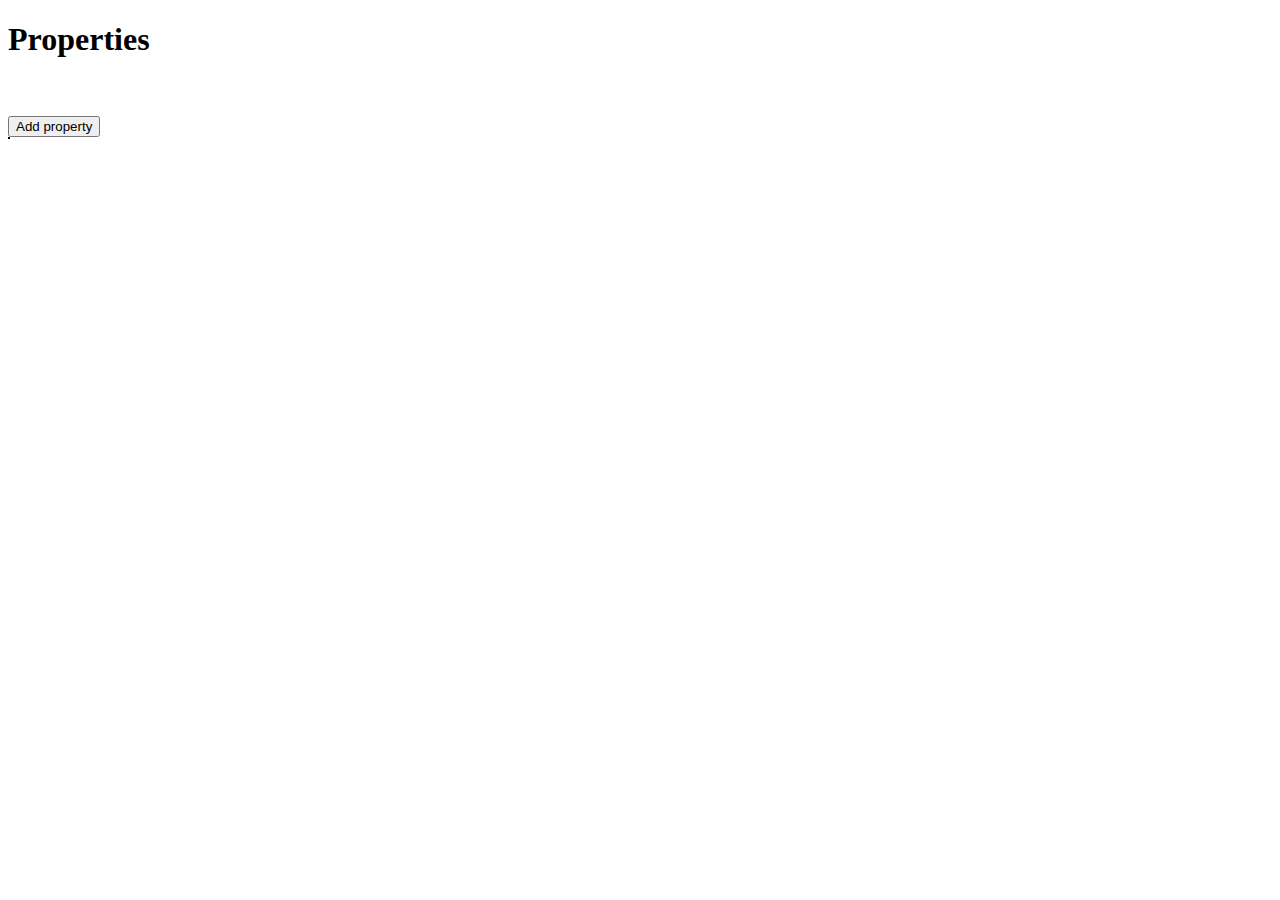
<file: index.html>
<!DOCTYPE html>
<head>
    <title>Properties</title>
    <link rel="stylesheet" href="style.css">
</head>
<body onload="getProperties();">
   
    <h1>Properties</h1>
    <br/>
    <br/>
    <button data-modal-target ="#modal">Add property</button>
    <div class="modal" id="modal">
        <div class="modal-header">
            <div class ="title">Enter property details</div>
            <button data-modal-close class="close-button">&times;</button>
        </div>
        <div class="container">
            <label for="address"><b>Address</b></label>
            <input type="text" placeholder="Enter Address" name="address" id="add"><br/><br/>
        
            <label for="valuation"><b>Valuation</b></label>
            <input type="number" placeholder="Enter Valuation" name="valuation" id="val"><br/><br/>
        
        <div class="buttonTray">
            <button type="button" class="accept" onclick="addProperty(document.getElementById('add').value,document.getElementById('val').value)">Accept</button>
            <button type="button" class="cancel" onclick="clearData();">Cancel</button>
        </div>
          </div>
    </div>
    <div id="overlay"></div>
    <table id="users"></table>
    <script type="text/javascript" src="script.js"></script>
</body>
</html>
</file>
<file: style.css>
table, th, td {
    border: 1px solid black;
}
.modal {
    position: fixed;
    top: 50%;
    left: 50%;
    transform: translate(-60%, -60%) scale(0);
    border: 1px solid black;
    border-radius: 10px;
    z-index: 10;
    background-color: white;
    width: 500 px;
    max-width: 100%;
}

.modal.active{
    transform: translate(-60%, -60%) scale(1);
}

.modal-header{
    padding: 10px 15px;
    display: flex;
    justify-content: space-between;
    align-items: center;
}

.modal-header .title{
font-size: 1.25rem;
font-weight: bold;
padding-right: 5px;
}

.modal-header .close-button{
    cursor: pointer;
    border:none;
    outline: none;
    background: none;
    font-size: 1.25rem;
    font-weight: bold;
}

input[type=text] {
    width: 60%;
    padding: 12px 20px;
    margin : 0 auto; 
    display: inline-block;
    border: 1px solid #ccc;
    box-sizing: border-box;
    padding-bottom: 10px;
  }

  #val {
      padding-top: 5px;
      width: 60%;
  }
  .accept, .cancel {
    background-color: white;
    padding: 14px 20px;
    padding-left: 5px;
    margin: auto;
    border: 1px solid #ccc;
    cursor: pointer;
    width: 35%;
    display: inline-flex;
    align-items:center;
    justify-content:center;
  }

  label, input {
    vertical-align: baseline;
    width: 55px;
}

  #overlay {
      position: fixed;
      opacity: 0;
      top: 0;
      left: 0;
      right: 0;
      bottom: 0;
      background-color: rgba(0, 0, 0, 0.5);
      pointer-events: none;
  }

  #overlay.active {
      opacity: 1;
      pointer-events: all;
  }

  .buttonTray {
    text-align:center;
    justify-content:center;
  }
</file>
